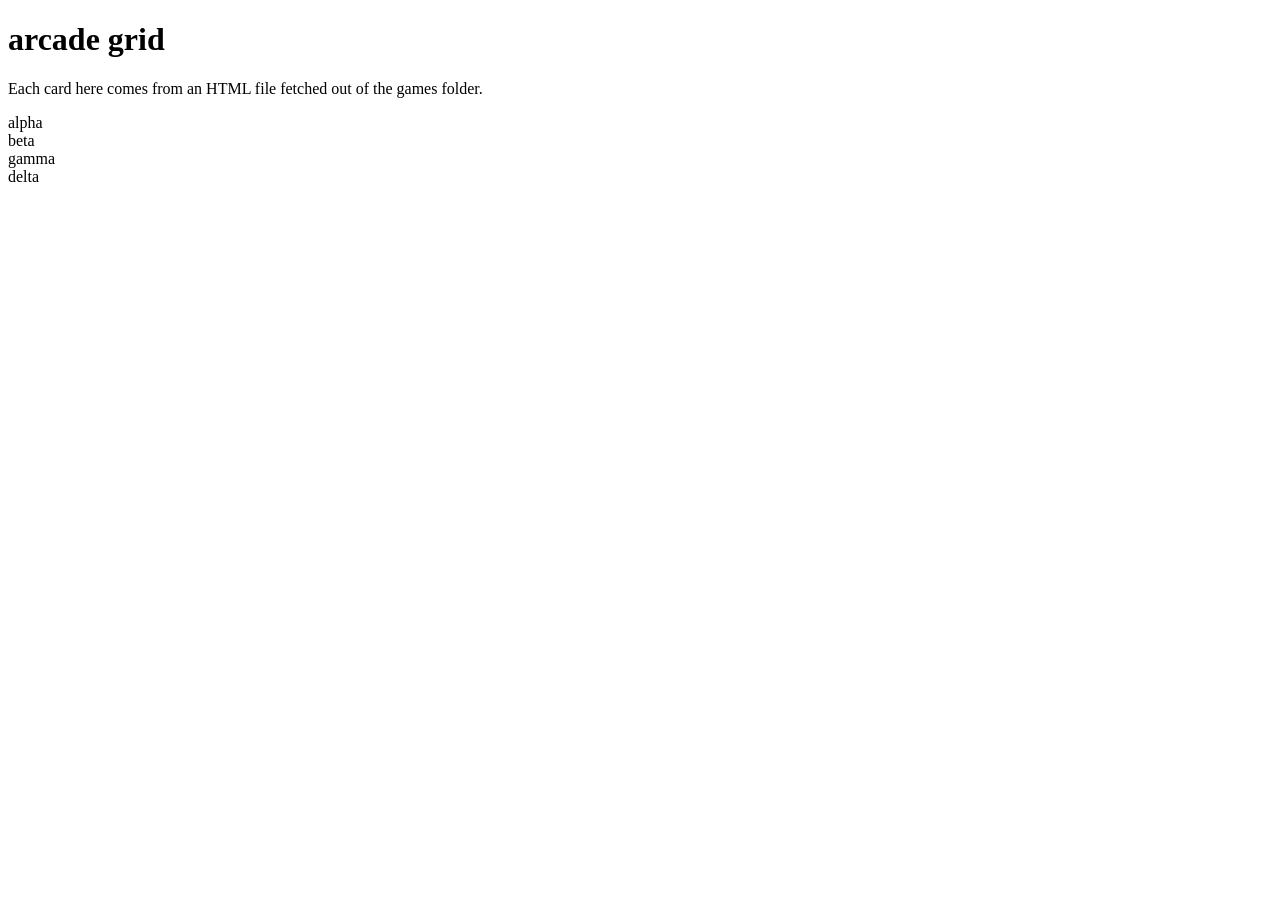
<file: games/arcade-grid.html>
<!DOCTYPE html>
<html lang="en">
<head>
  <meta charset="UTF-8" />
  <meta name="viewport" content="width=device-width, initial-scale=1.0" />
  <title>Arcade Grid</title>
</head>
<body class="arcade-demo">
  <h1>arcade grid</h1>
  <p>Each card here comes from an HTML file fetched out of the games folder.</p>
  <div class="tile">alpha</div>
  <div class="tile">beta</div>
  <div class="tile">gamma</div>
  <div class="tile">delta</div>
</body>
</html>
</file>
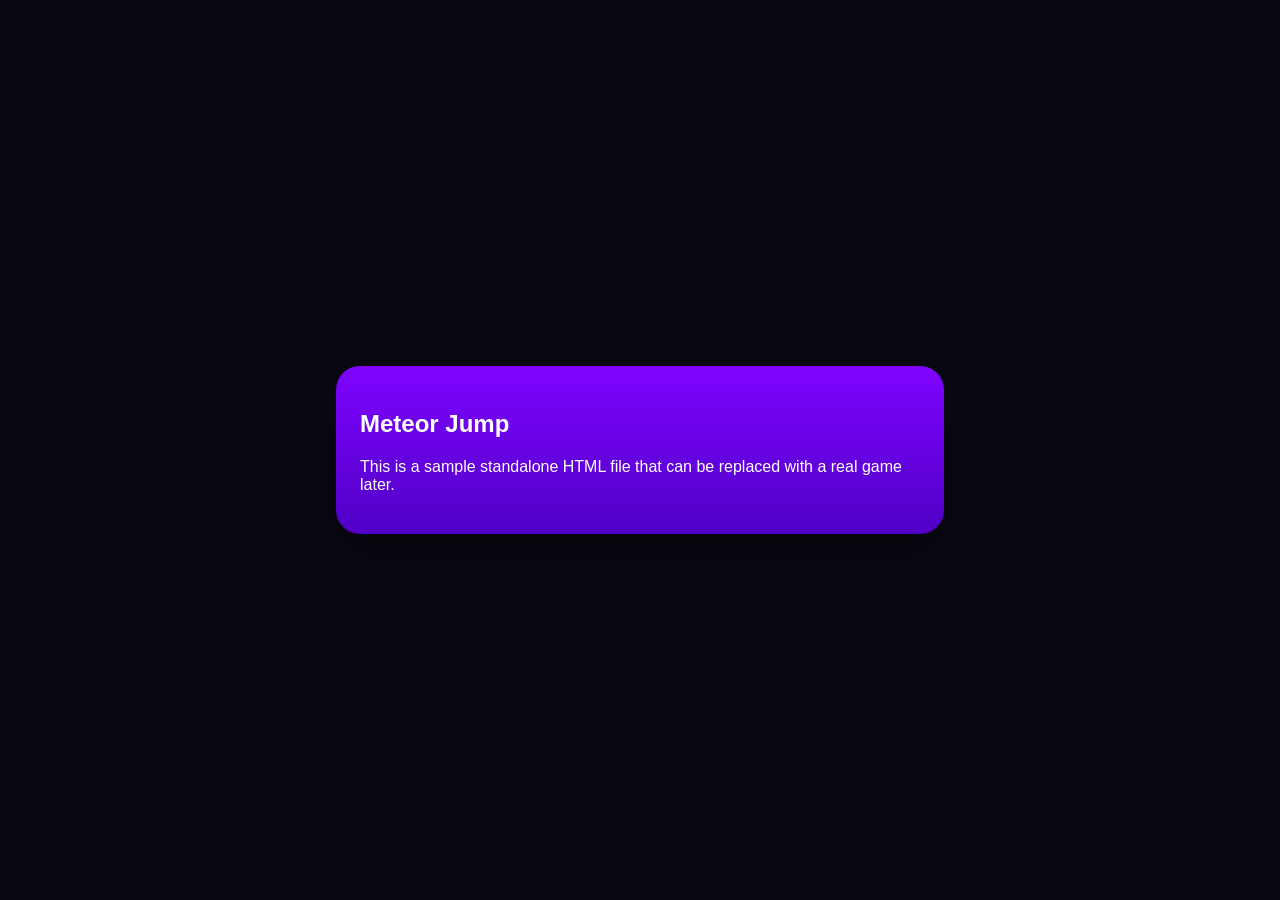
<file: games/meteor-jump.html>
<!DOCTYPE html>
<html lang="en">
<head>
  <meta charset="UTF-8" />
  <meta name="viewport" content="width=device-width, initial-scale=1.0" />
  <title>Meteor Jump</title>
  <style>
    body { margin: 0; display: grid; place-items: center; min-height: 100vh; background: #0a0812; color: #fff; font-family: Verdana, sans-serif; }
    .card { width: min(560px, calc(100% - 32px)); padding: 24px; border-radius: 24px; background: linear-gradient(180deg, #7f04ff, #4f00c6); box-shadow: 0 20px 50px rgba(0,0,0,.45); }
  </style>
</head>
<body>
  <section class="card">
    <h1>Meteor Jump</h1>
    <p>This is a sample standalone HTML file that can be replaced with a real game later.</p>
  </section>
</body>
</html>
</file>
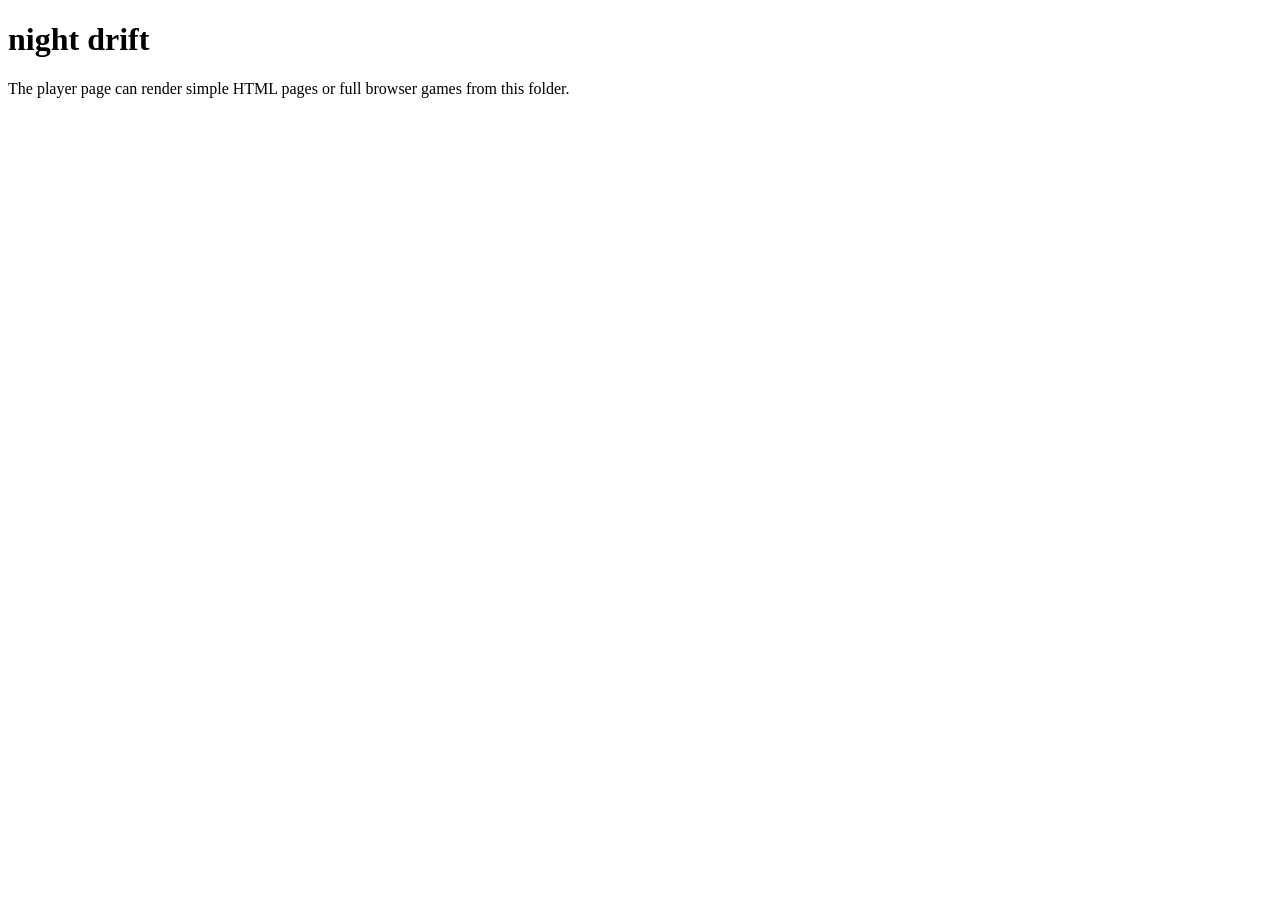
<file: games/night-drift.html>
<!DOCTYPE html>
<html lang="en">
<head>
  <meta charset="UTF-8" />
  <meta name="viewport" content="width=device-width, initial-scale=1.0" />
  <title>Night Drift</title>
</head>
<body class="arcade-demo">
  <h1>night drift</h1>
  <p>The player page can render simple HTML pages or full browser games from this folder.</p>
</body>
</html>
</file>
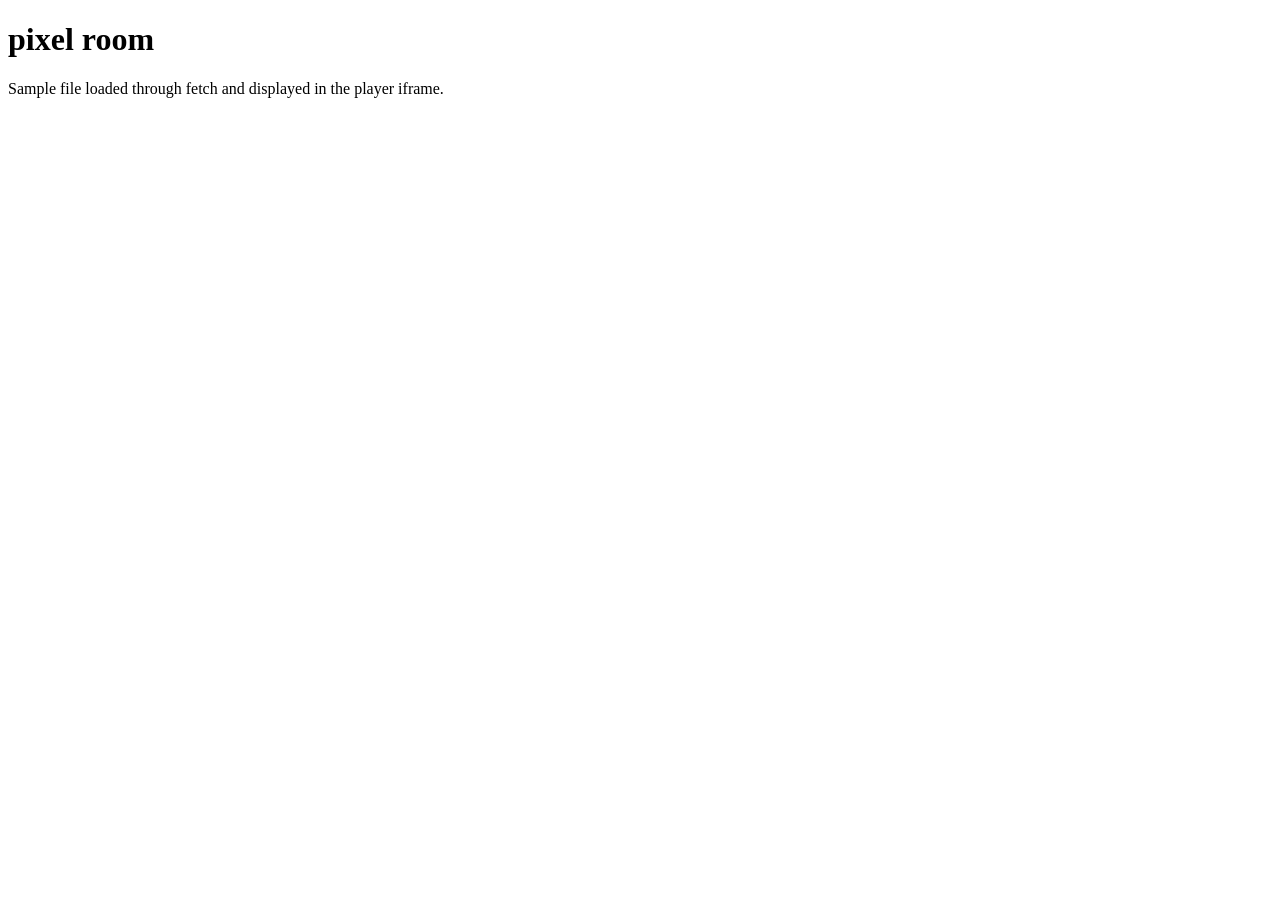
<file: games/pixel-room.html>
<!DOCTYPE html>
<html lang="en">
<head>
  <meta charset="UTF-8" />
  <meta name="viewport" content="width=device-width, initial-scale=1.0" />
  <title>Pixel Room</title>
</head>
<body class="arcade-demo">
  <h1>pixel room</h1>
  <p>Sample file loaded through fetch and displayed in the player iframe.</p>
</body>
</html>
</file>
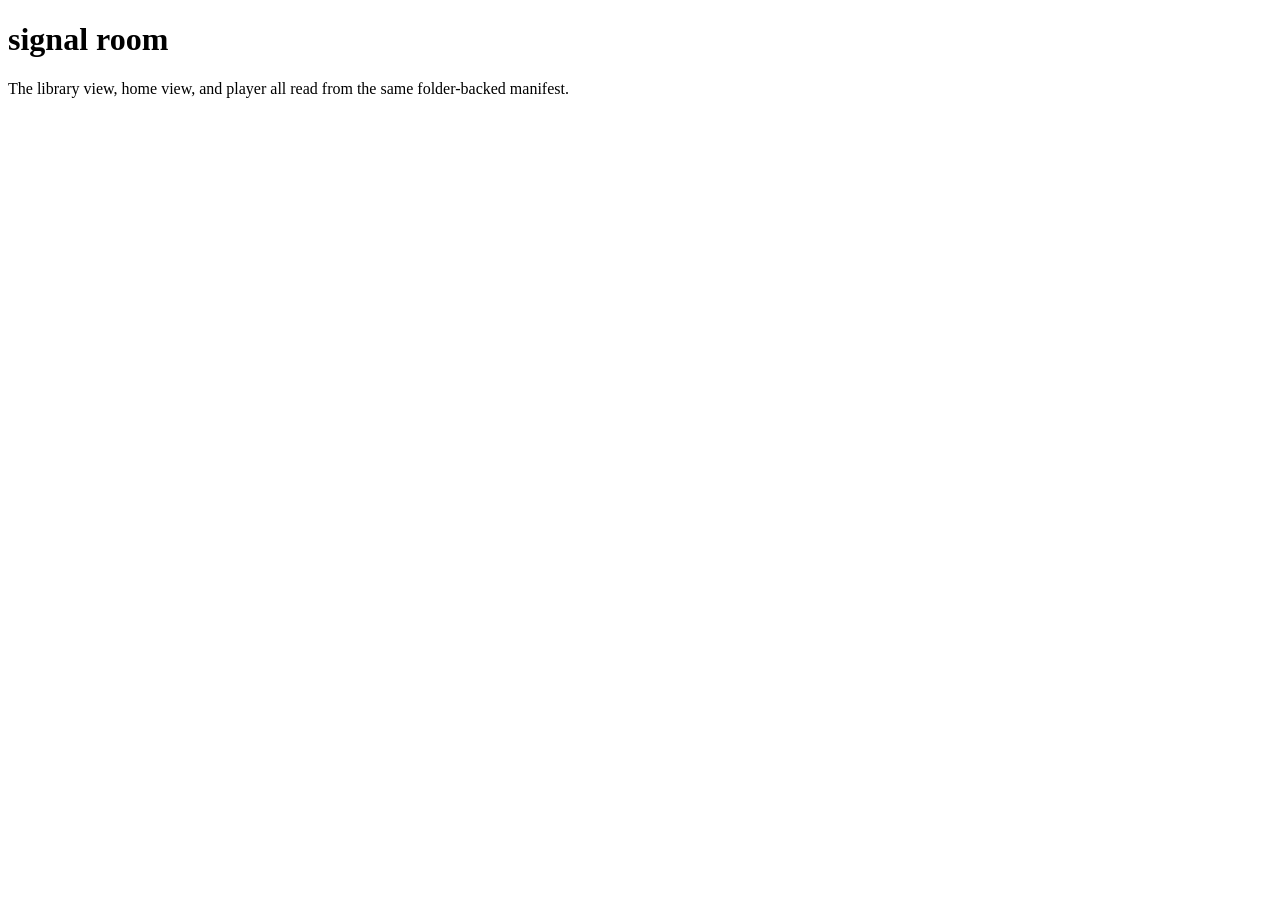
<file: games/signal-room.html>
<!DOCTYPE html>
<html lang="en">
<head>
  <meta charset="UTF-8" />
  <meta name="viewport" content="width=device-width, initial-scale=1.0" />
  <title>Signal Room</title>
</head>
<body class="arcade-demo">
  <h1>signal room</h1>
  <p>The library view, home view, and player all read from the same folder-backed manifest.</p>
</body>
</html>
</file>
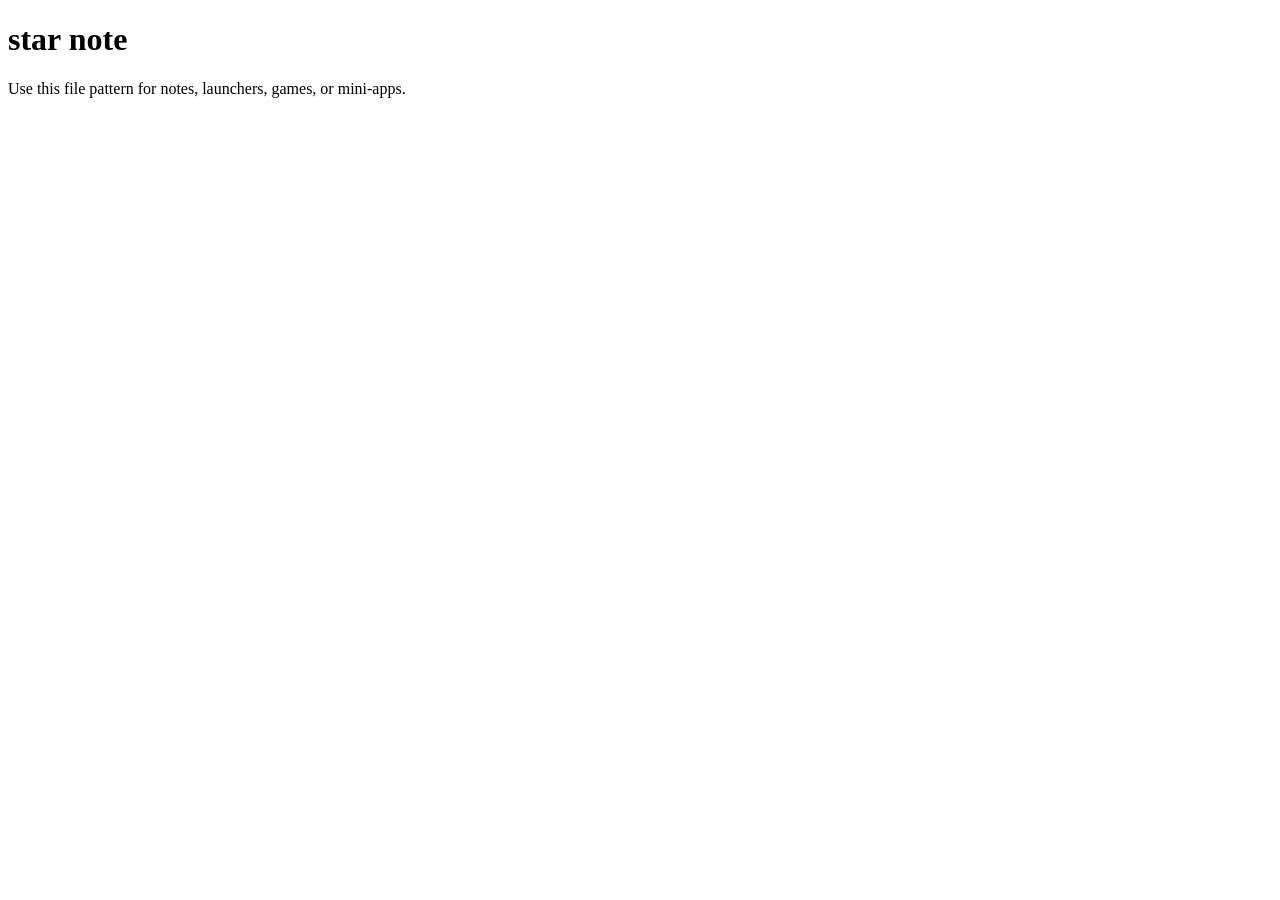
<file: games/star-note.html>
<!DOCTYPE html>
<html lang="en">
<head>
  <meta charset="UTF-8" />
  <meta name="viewport" content="width=device-width, initial-scale=1.0" />
  <title>Star Note</title>
</head>
<body class="arcade-demo">
  <h1>star note</h1>
  <p>Use this file pattern for notes, launchers, games, or mini-apps.</p>
</body>
</html>
</file>
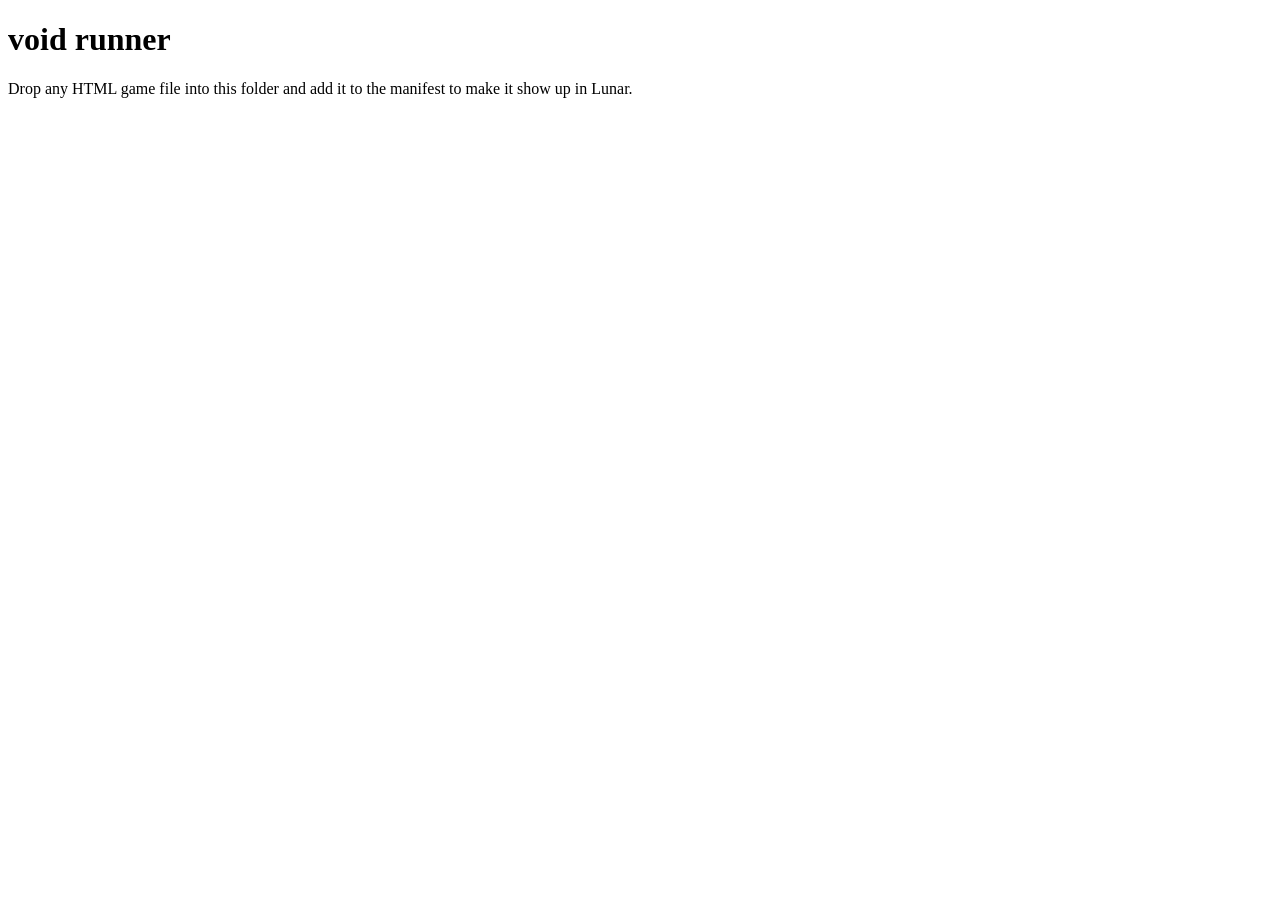
<file: games/void-runner.html>
<!DOCTYPE html>
<html lang="en">
<head>
  <meta charset="UTF-8" />
  <meta name="viewport" content="width=device-width, initial-scale=1.0" />
  <title>Void Runner</title>
</head>
<body class="arcade-demo">
  <h1>void runner</h1>
  <p>Drop any HTML game file into this folder and add it to the manifest to make it show up in Lunar.</p>
</body>
</html>
</file>
